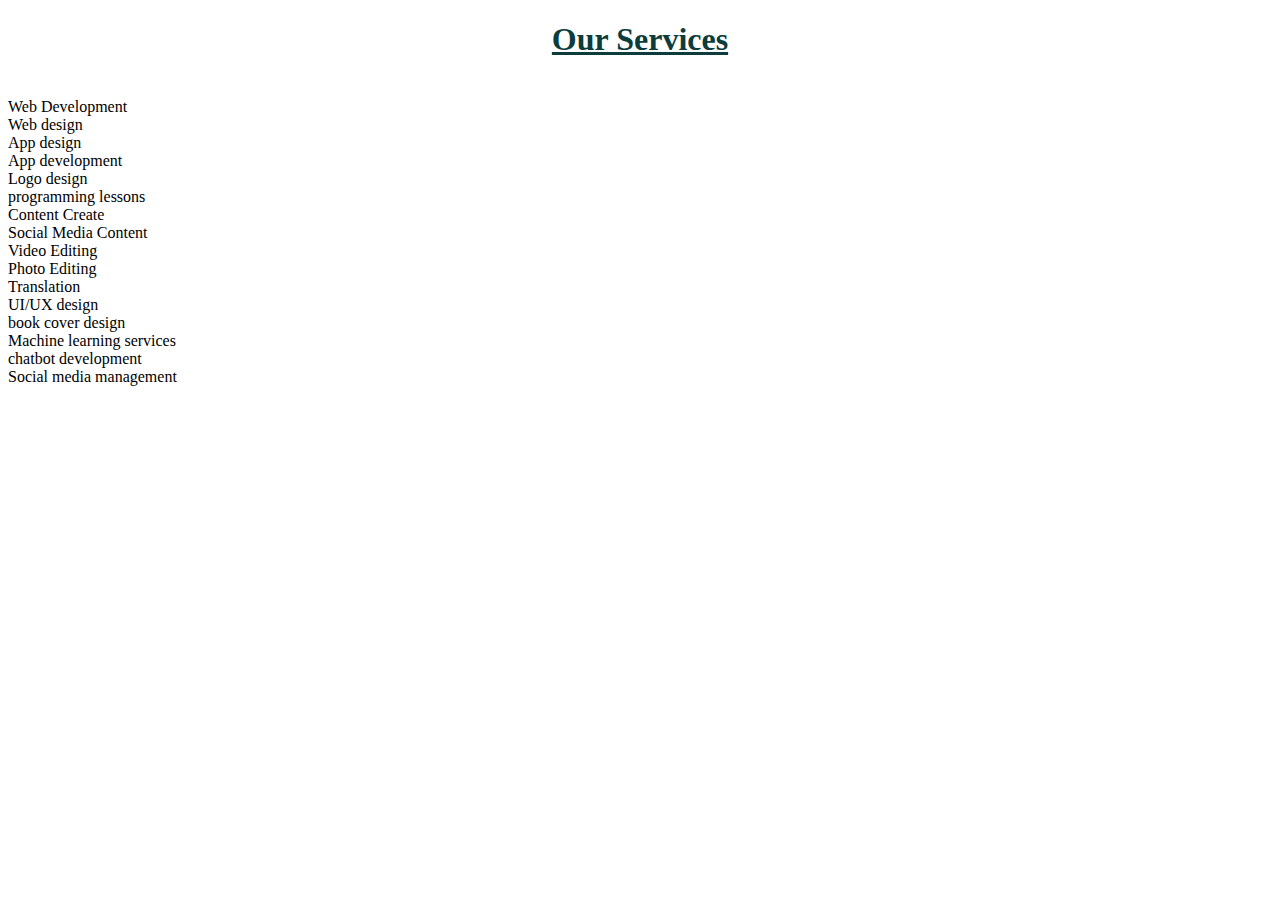
<file: service.html>
<!DOCTYPE html>
<html lang="en">
<head>
    <meta charset="UTF-8">
    <meta name="viewport" content="width=device-width, initial-scale=1.0">
    <title>NexusIT_Service</title>
    <link rel="stylesheet" href="sevice.css">
</head>
<body>
<h1 ><strong><u>Our Services</u> </strong></h1>
<br> 
<or>
    <li>Web Development</li>
    <li>Web design</li>
    <li>App design</li>
    <li>App development</li>
    <li>Logo design</li>
    <li>programming lessons</li>
    <li>Content Create </li>
    <li>Social Media Content</li>
    <li>Video Editing</li>
    <li>Photo Editing</li>
    <li>Translation</li>
    <li>UI/UX design</li>
    <li>book cover design</li>
    <li>Machine learning services</li>
    <li> chatbot development</li>
    <li> Social media management</li>
   
</or>
    
</body>
</html>
</file>
<file: sevice.css>
h1{
    color: rgb(12, 60, 60);
text-align: center;}
</file>
